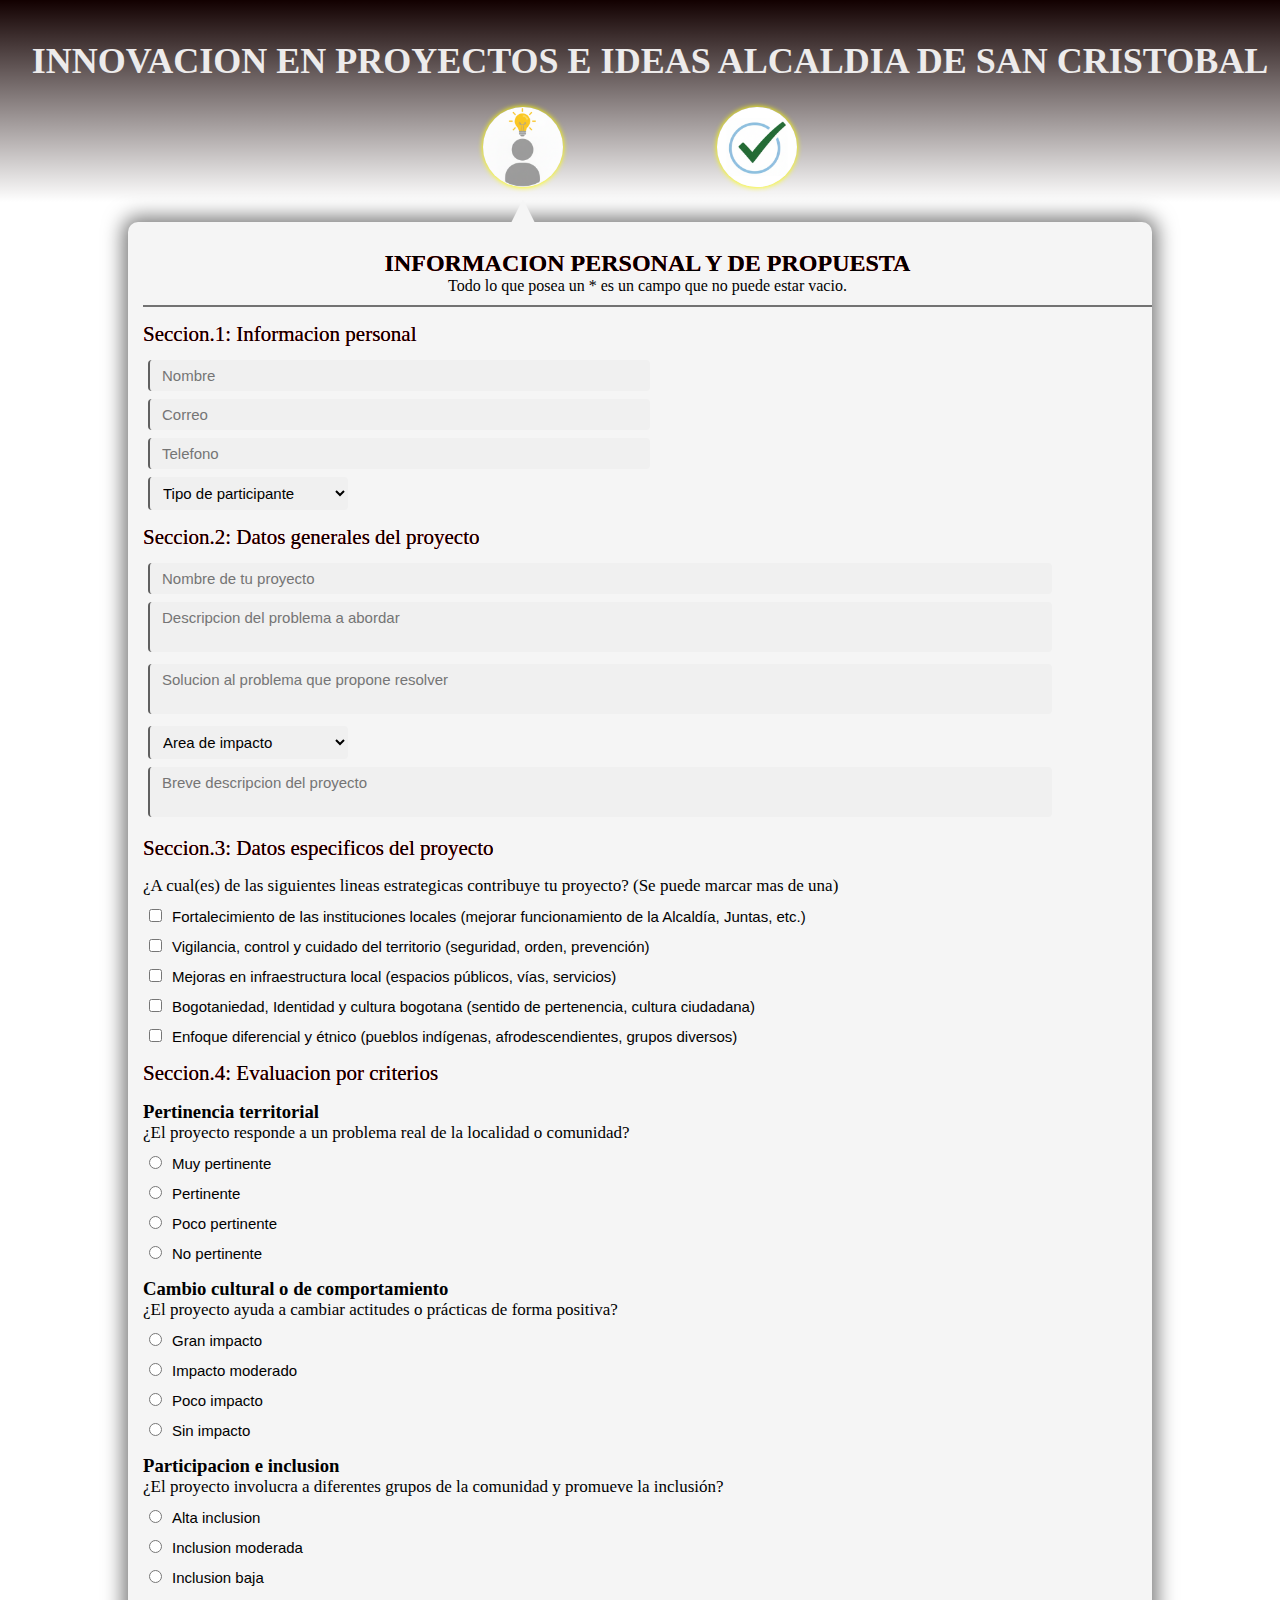
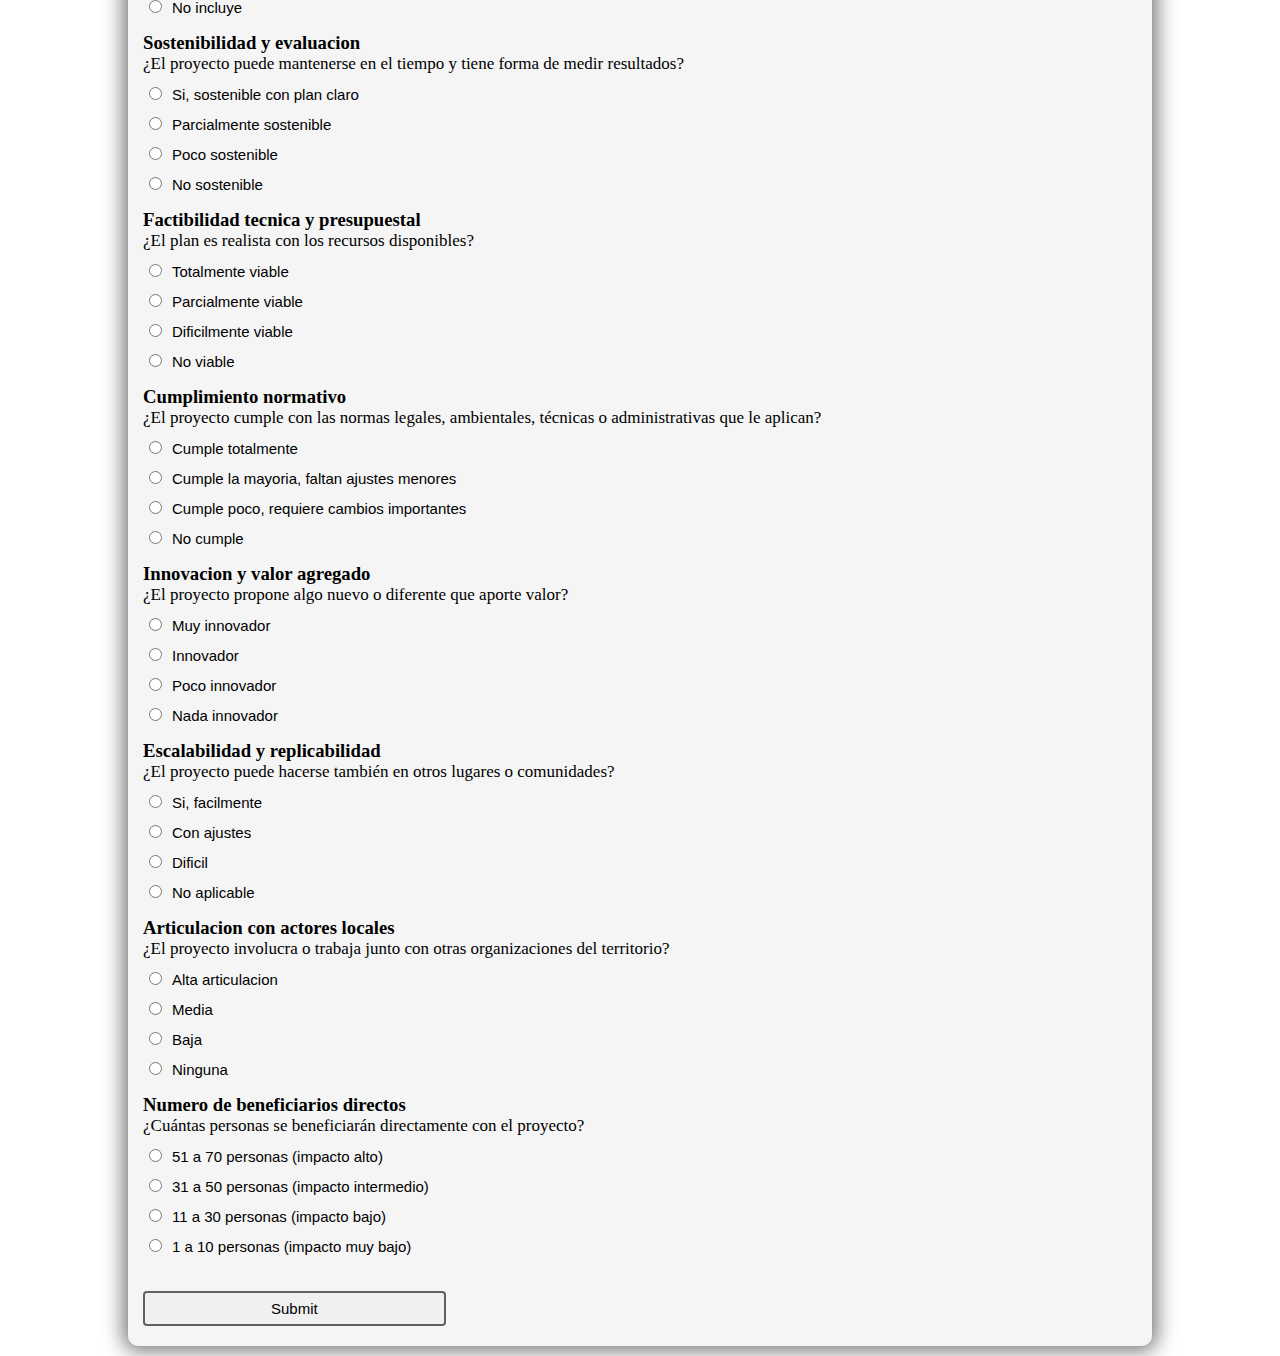
<file: ALCALDIA/PRUEBA PARA ALCALDIA/Formulario/index.html>
<!DOCTYPE html>
<html lang="es">
<head>
    <meta charset="UTF-8">
    <meta name="viewport" content="width=device-width, initial-scale=1.0">
    <title>Formulario Innovacion</title>
    <link rel="stylesheet" href="styles.css">
    <script src="motion.js" defer></script>
</head>
<body>
    <div class="box_1">
        <div class="box_box">
            <h1>INNOVACION EN PROYECTOS E IDEAS ALCALDIA DE SAN CRISTOBAL</h1>
            <img src="imagenes/pensador.png" alt="Img info personal/propuesta" class="img_1">
            <img src="imagenes/check.png" alt="Img check"class="img_2">
        </div>
    </div>
    <div class="box_2">
        <form class="form_1" id="surveyForm">
            <div class="header_form">
                <h2>INFORMACION PERSONAL Y DE PROPUESTA </h2>
                <p>Todo lo que posea un * es un campo que no puede estar vacio.</p>
            </div>
            <p class="secciones">Seccion.1: Informacion personal</p>
            <div class="form_input">
                <input type="text" name="nombre" placeholder="Nombre" required>
            </div>
            <div class="form_input">
                <input type="email" name="correo" placeholder="Correo" required>
            </div>
            <div class="form_input">
                <input type="number" name="telefono" placeholder="Telefono" minlength="10" required>
            </div>
            <div class="form_input">
                <select name="tipo_participante" required>
                    <option value="" disabled selected>Tipo de participante</option>
                    <option value="contratista">Contratista</option>
                    <option value="planta">Planta</option>
                    <option value="ciudadano">Ciudadano</option>
                </select>
            </div>
            <p class="secciones">Seccion.2: Datos generales del proyecto</p>
            <div class="form_input">
                <input class="input_2" type="text" name="nombre_proyecto" placeholder="Nombre de tu proyecto" required>
            </div>
            <div class="form_input">
                <textarea class="input_2" name="descripcion_problema" placeholder="Descripcion del problema a abordar" required></textarea>
            </div>
            <div class="form_input">
                <textarea class="input_2" name="solucion_propuesta" placeholder="Solucion al problema que propone resolver" required></textarea>
            </div>
            <div class="form_input">
                <select name="medicion_impacto" required>
                    <option value="" disabled selected>Area de impacto</option>
                    <option value="inclusion_social">Inclusion social</option>
                    <option value="digitalizacion">Digitalizacion o entorno tecnologico</option>
                    <option value="convivencia_ciudadana">Convivencia ciudadana</option>
                    <option value="sostenibilidad_ambiental">Sostenibilidad ambiental</option>
                    <option value="cultura">Cultura</option>
                    <option value="identidad_local">Identidad local</option>
                </select>
            </div>
            <div class="form_input">
                <textarea class="input_2" name="resumen_proyecto" placeholder="Breve descripcion del proyecto" maxlength="500" required></textarea>
            </div>
            <p class="secciones">Seccion.3: Datos especificos del proyecto</p>
            <p class="help_guide">¿A cual(es) de las siguientes lineas estrategicas contribuye tu proyecto? (Se puede marcar mas de una)</p>
            <div class="form_input">
                <input class="checkbox" value="inst_locales"type="checkbox" name="inst_locales" id="option_a">
                <label for="option_a">Fortalecimiento de las instituciones locales (mejorar funcionamiento de la Alcaldía, Juntas, etc.)</label>
            </div>
            <div class="form_input">
                <input class="checkbox" value="vig_ctrl_territorio"type="checkbox" name="vig_ctrl_territorio" id="option_b">
                <label for="option_b">Vigilancia, control y cuidado del territorio (seguridad, orden, prevención)</label>
            </div>
            <div class="form_input">
                <input class="checkbox" value="infraestructura"type="checkbox" name="infraestructura" id="option_c">
                <label for="option_c">Mejoras en infraestructura local (espacios públicos, vías, servicios)</label>
            </div>
            <div class="form_input">
                <input class="checkbox" value="convivencia_cultura"type="checkbox" name="convivencia_cultura" id="option_d">
                <label for="option_d">Bogotaniedad, Identidad y cultura bogotana (sentido de pertenencia, cultura ciudadana)</label>
            </div>
            <div class="form_input">
                <input class="checkbox" value="enf_etnico"type="checkbox" name="enf_etnico" id="option_e">
                <label for="option_e">Enfoque diferencial y étnico (pueblos indígenas, afrodescendientes, grupos diversos)</label>
            </div>
            <p class="secciones">Seccion.4: Evaluacion por criterios</p>

            <h3>Pertinencia territorial</h3>
            <p class="help_guide_2">¿El proyecto responde a un problema real de la localidad o comunidad?</p>
            <div class="form_input">
                <input class= "checkbox" type="radio" id="opt_1" name="respuesta_unica" value="4" required>
                <label for="opt_1">Muy pertinente</label>
            </div>
            <div class="form_input">
                <input class= "checkbox" type="radio" id="opt_2" name="respuesta_unica" value="3">
                <label for="opt_2">Pertinente</label>
            </div>
            <div class="form_input">
                <input class= "checkbox" type="radio" id="opt_3" name="respuesta_unica" value="2">
                <label for="opt_3">Poco pertinente</label>
            </div>
            <div class="form_input">
                <input class= "checkbox" type="radio" id="opt_4" name="respuesta_unica" value="1">
                <label for="opt_4">No pertinente</label>
            </div>

            <h3>Cambio cultural o de comportamiento</h3>
            <p class="help_guide_2">¿El proyecto ayuda a cambiar actitudes o prácticas de forma positiva?</p>
            <div class="form_input">
                <input class= "checkbox" type="radio" id="opc_1" name="respuesta_unica_2" value="4" required>
                <label for="opc_1">Gran impacto</label>
            </div>
            <div class="form_input">
                <input class= "checkbox" type="radio" id="opc_2" name="respuesta_unica_2" value="3">
                <label for="opc_2">Impacto moderado</label>
            </div>
            <div class="form_input">
                <input class= "checkbox" type="radio" id="opc_3" name="respuesta_unica_2" value="2">
                <label for="opc_3">Poco impacto</label>
            </div>
            <div class="form_input">
                <input class= "checkbox" type="radio" id="opc_4" name="respuesta_unica_2" value="1">
                <label for="opc_4">Sin impacto</label>
            </div>

            <h3>Participacion e inclusion</h3>
            <p class="help_guide_2">¿El proyecto involucra a diferentes grupos de la comunidad y promueve la inclusión?</p>
            <div class="form_input">
                <input class= "checkbox" type="radio" id="op_1" name="respuesta_unica_3" value="4" required>
                <label for="op_1">Alta inclusion</label>
            </div>
            <div class="form_input">
                <input class= "checkbox" type="radio" id="op_2" name="respuesta_unica_3" value="3">
                <label for="op_2">Inclusion moderada</label>
            </div>
            <div class="form_input">
                <input class= "checkbox" type="radio" id="op_3" name="respuesta_unica_3" value="2">
                <label for="op_3">Inclusion baja</label>
            </div>
            <div class="form_input">
                <input class= "checkbox" type="radio" id="op_4" name="respuesta_unica_3" value="1">
                <label for="op_4">No incluye</label>
            </div>

            <h3>Sostenibilidad y evaluacion</h3>
            <p class="help_guide_2">¿El proyecto puede mantenerse en el tiempo y tiene forma de medir resultados?</p>
            <div class="form_input">
                <input class= "checkbox" type="radio" id="op_1_2" name="respuesta_unica_4" value="4" required>
                <label for="op_1_2">Si, sostenible con plan claro</label>
            </div>
            <div class="form_input">
                <input class= "checkbox" type="radio" id="op_2_2" name="respuesta_unica_4" value="3">
                <label for="op_2_2">Parcialmente sostenible</label>
            </div>
            <div class="form_input">
                <input class= "checkbox" type="radio" id="op_3_2" name="respuesta_unica_4" value="2">
                <label for="op_3_2">Poco sostenible</label>
            </div>
            <div class="form_input">
                <input class= "checkbox" type="radio" id="op_4_2" name="respuesta_unica_4" value="1">
                <label for="op_4_2">No sostenible</label>
            </div>

            <h3>Factibilidad tecnica y presupuestal</h3>
            <p class="help_guide_2">¿El plan es realista con los recursos disponibles?</p>
            <div class="form_input">
                <input class= "checkbox" type="radio" id="op_1_3" name="respuesta_unica_5" value="4" required>
                <label for="op_1_3">Totalmente viable</label>
            </div>
            <div class="form_input">
                <input class= "checkbox" type="radio" id="op_2_3" name="respuesta_unica_5" value="3">
                <label for="op_2_3">Parcialmente viable</label>
            </div>
            <div class="form_input">
                <input class= "checkbox" type="radio" id="op_3_3" name="respuesta_unica_5" value="2">
                <label for="op_3_3">Dificilmente viable</label>
            </div>
            <div class="form_input">
                <input class= "checkbox" type="radio" id="op_4_3" name="respuesta_unica_5" value="1">
                <label for="op_4_3">No viable</label>
            </div>

            <h3>Cumplimiento normativo</h3>
            <p class="help_guide_2">¿El proyecto cumple con las normas legales, ambientales, técnicas o administrativas que le aplican?</p>
            <div class="form_input">
                <input class= "checkbox" type="radio" id="op_1_4" name="respuesta_unica_6" value="4" required>
                <label for="op_1_4">Cumple totalmente</label>
            </div>
            <div class="form_input">
                <input class= "checkbox" type="radio" id="op_2_4" name="respuesta_unica_6" value="3">
                <label for="op_2_4">Cumple la mayoria, faltan ajustes menores</label>
            </div>
            <div class="form_input">
                <input class= "checkbox" type="radio" id="op_3_4" name="respuesta_unica_6" value="2">
                <label for="op_3_4">Cumple poco, requiere cambios importantes</label>
            </div>
            <div class="form_input">
                <input class= "checkbox" type="radio" id="op_4_4" name="respuesta_unica_6" value="1">
                <label for="op_4_4">No cumple</label>
            </div>

            <h3>Innovacion y valor agregado</h3>
            <p class="help_guide_2">¿El proyecto propone algo nuevo o diferente que aporte valor?</p>
            <div class="form_input">
                <input class= "checkbox" type="radio" id="op_1_5" name="respuesta_unica_7" value="4" required>
                <label for="op_1_5">Muy innovador</label>
            </div>
            <div class="form_input">
                <input class= "checkbox" type="radio" id="op_2_5" name="respuesta_unica_7" value="3">
                <label for="op_2_5">Innovador</label>
            </div>
            <div class="form_input">
                <input class= "checkbox" type="radio" id="op_3_5" name="respuesta_unica_7" value="2">
                <label for="op_3_5">Poco innovador</label>
            </div>
            <div class="form_input">
                <input class= "checkbox" type="radio" id="op_4_5" name="respuesta_unica_7" value="1">
                <label for="op_4_5">Nada innovador</label>
            </div>

            <h3>Escalabilidad y replicabilidad</h3>
            <p class="help_guide_2">¿El proyecto puede hacerse también en otros lugares o comunidades?</p>
            <div class="form_input">
                <input class= "checkbox" type="radio" id="op_1_6" name="respuesta_unica_8" value="4" required>
                <label for="op_1_6">Si, facilmente</label>
            </div>
            <div class="form_input">
                <input class= "checkbox" type="radio" id="op_2_6" name="respuesta_unica_8" value="3">
                <label for="op_2_6">Con ajustes</label>
            </div>
            <div class="form_input">
                <input class= "checkbox" type="radio" id="op_3_6" name="respuesta_unica_8" value="2">
                <label for="op_3_6">Dificil</label>
            </div>
            <div class="form_input">
                <input class= "checkbox" type="radio" id="op_4_6" name="respuesta_unica_8" value="1">
                <label for="op_4_6">No aplicable</label>
            </div>

            <h3>Articulacion con actores locales</h3>
            <p class="help_guide_2">¿El proyecto involucra o trabaja junto con otras organizaciones del territorio?</p>
            <div class="form_input">
                <input class= "checkbox" type="radio" id="op_1_7" name="respuesta_unica_9" value="4" required>
                <label for="op_1_7">Alta articulacion</label>
            </div>
            <div class="form_input">
                <input class= "checkbox" type="radio" id="op_2_7" name="respuesta_unica_9" value="3">
                <label for="op_2_7">Media</label>
            </div>
            <div class="form_input">
                <input class= "checkbox" type="radio" id="op_3_7" name="respuesta_unica_9" value="2">
                <label for="op_3_7">Baja</label>
            </div>
            <div class="form_input">
                <input class= "checkbox" type="radio" id="op_4_7" name="respuesta_unica_9" value="1">
                <label for="op_4_7">Ninguna</label>
            </div>

            <h3>Numero de beneficiarios directos</h3>
            <p class="help_guide_2">¿Cuántas personas se beneficiarán directamente con el proyecto?</p>
            <div class="form_input">
                <input class= "checkbox" type="radio" id="op_1_8" name="respuesta_unica_10" value="4" required>
                <label for="op_1_8">51 a 70 personas (impacto alto)</label>
            </div>
            <div class="form_input">
                <input class= "checkbox" type="radio" id="op_2_8" name="respuesta_unica_10" value="3">
                <label for="op_2_8">31 a 50 personas (impacto intermedio)</label>
            </div>
            <div class="form_input">
                <input class= "checkbox" type="radio" id="op_3_8" name="respuesta_unica_10" value="2">
                <label for="op_3_8">11 a 30 personas (impacto bajo)</label>
            </div>
            <div class="form_input">
                <input class= "checkbox" type="radio" id="op_4_8" name="respuesta_unica_10" value="1">
                <label for="op_4_8">1 a 10 personas (impacto muy bajo)</label>
            </div>

            <div class="submit">
                <input class="submit_1" type="submit"> 
            </div>
        </form>
    </div>
</body>
</html>
</file>
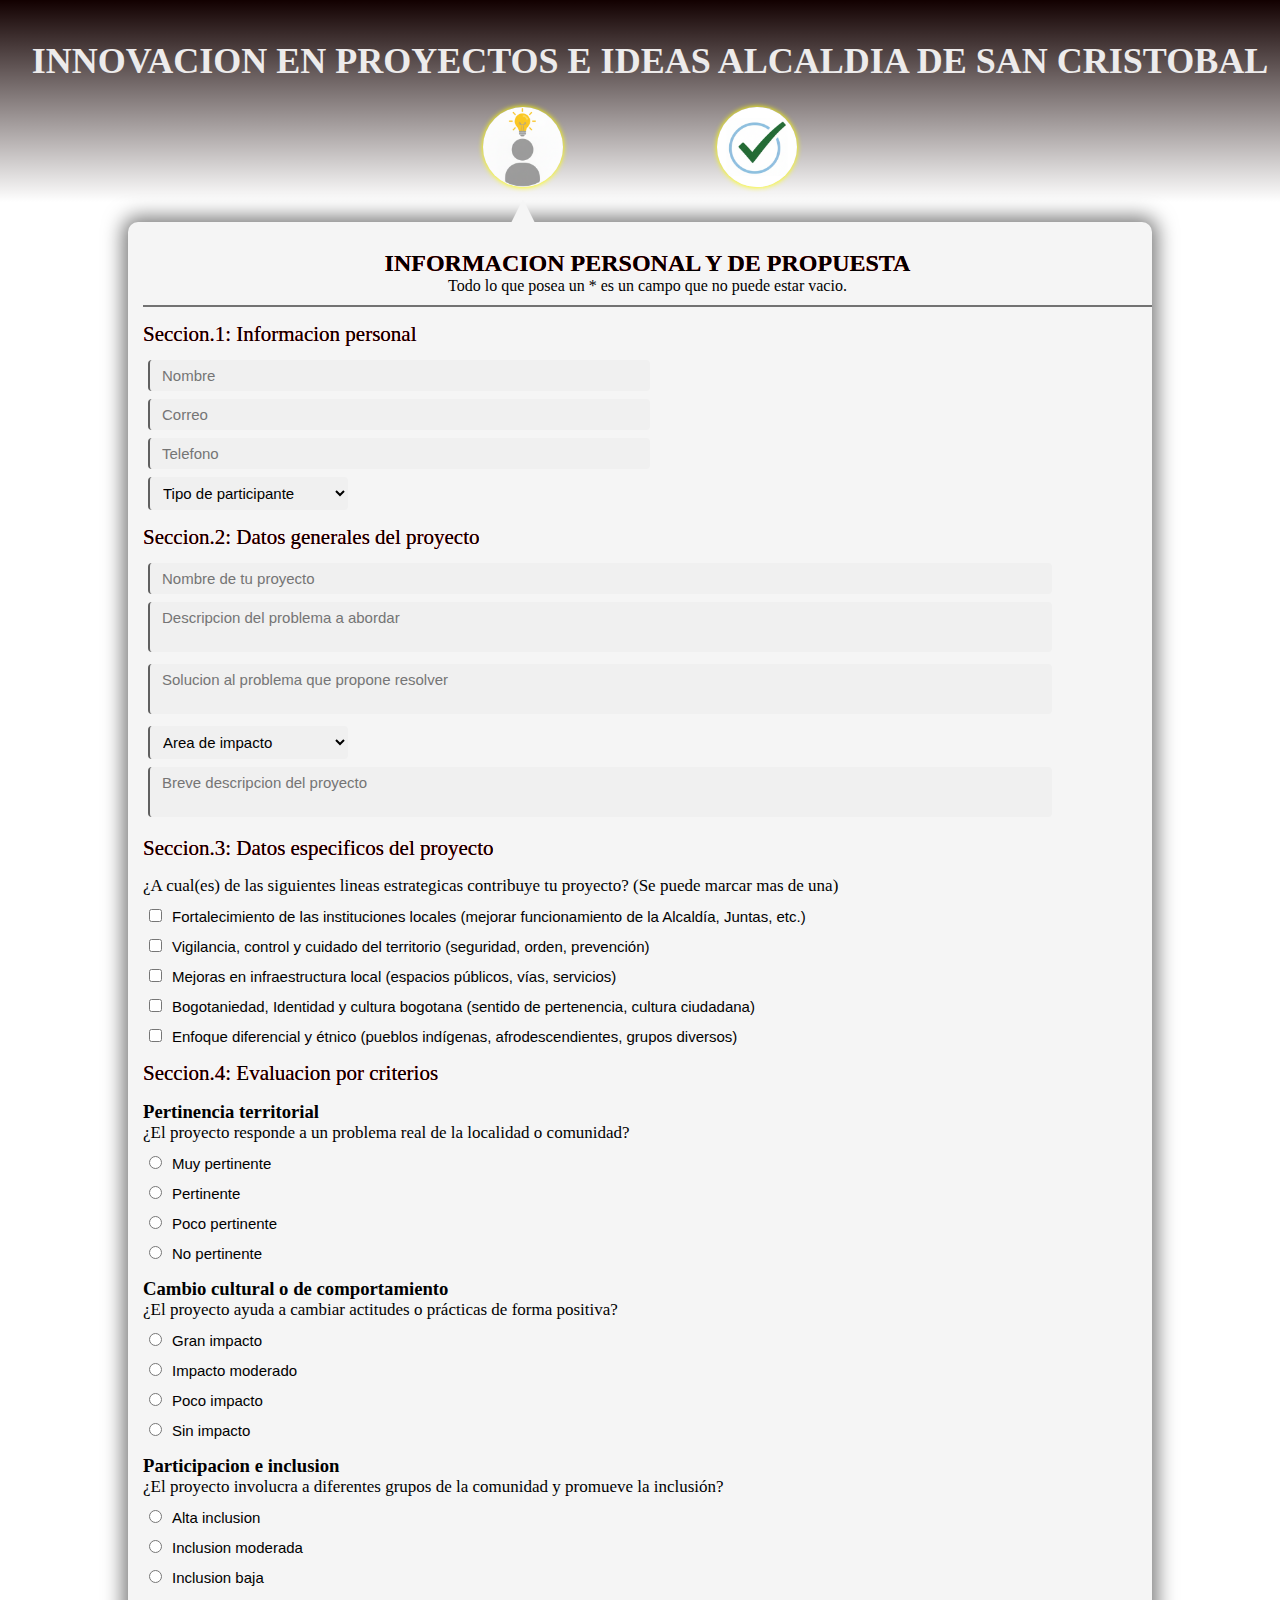
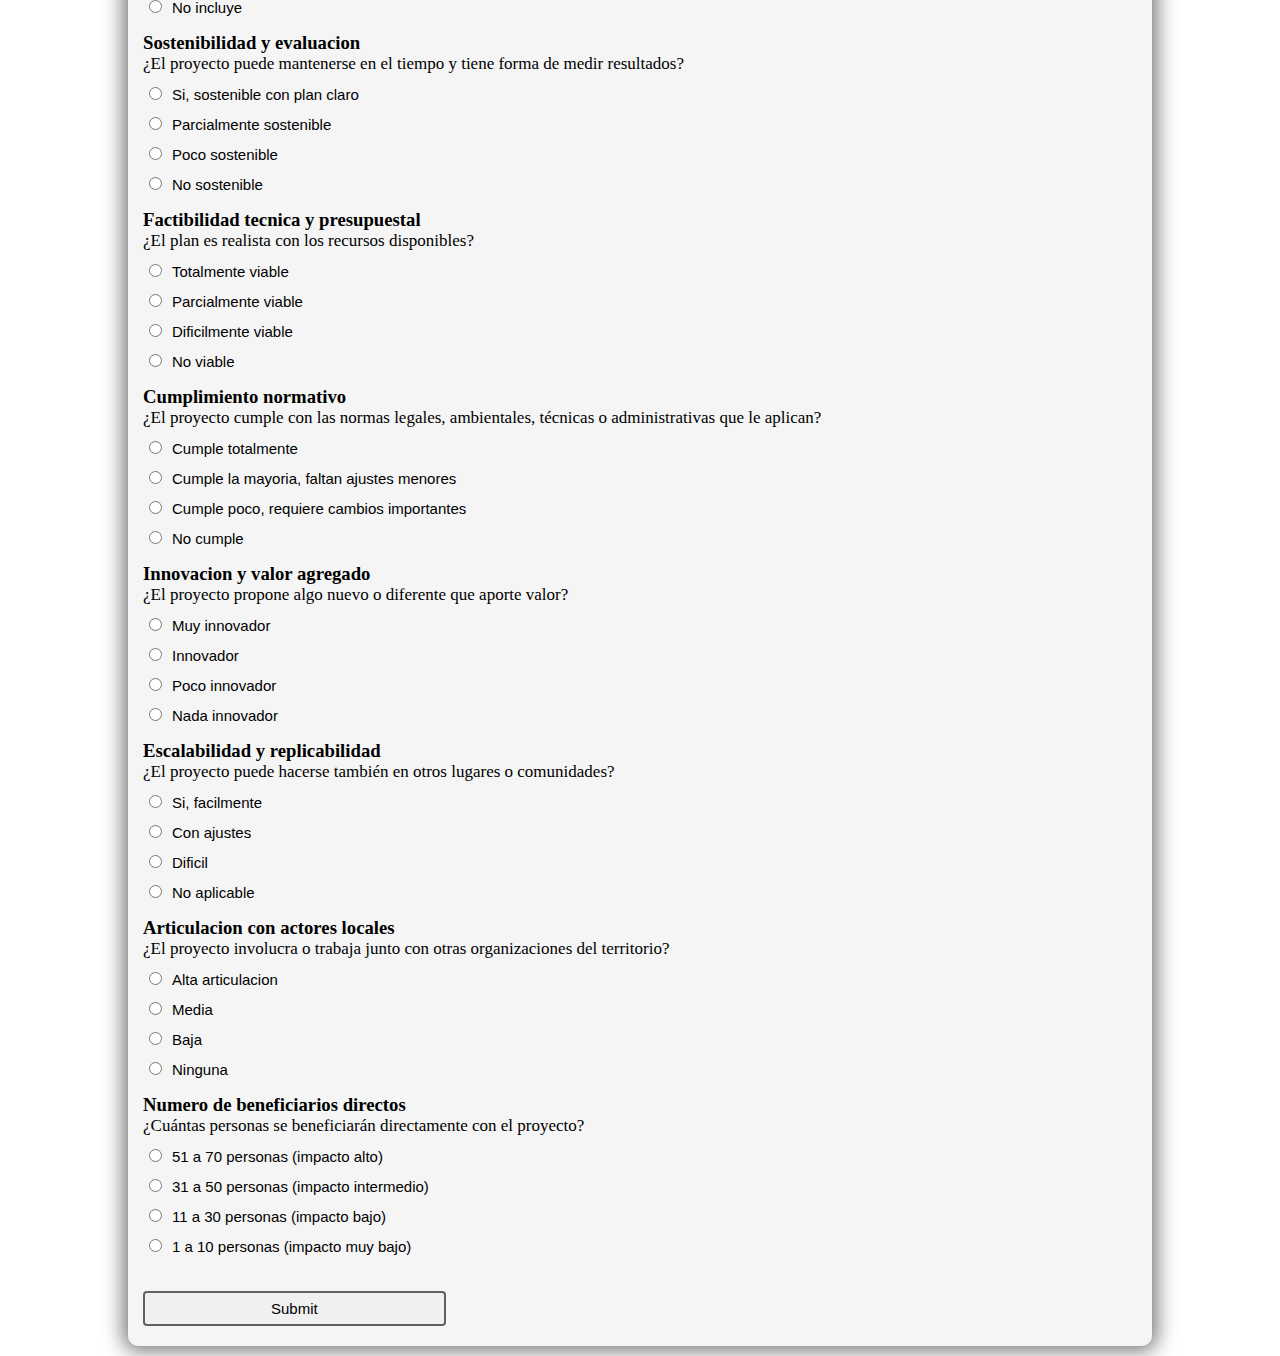
<file: DJANGO/blog/templates/index.html>
<!DOCTYPE html>
<html lang="es">
<head>
    <meta charset="UTF-8">
    <meta name="viewport" content="width=device-width, initial-scale=1.0">
    <title>Formulario Innovacion</title>
    <link rel="stylesheet" href="../static/css/styles_i.css">
    <script src="../static/js/motion_i.js" defer></script>
</head>
<body>
    <div class="box_1">
        <div class="box_box">
            <h1>INNOVACION EN PROYECTOS E IDEAS ALCALDIA DE SAN CRISTOBAL</h1>
            <img src="../static/imagenes/pensador.png" alt="Img info personal/propuesta" class="img_1">
            <img src="../static/imagenes/check.png" alt="Img check"class="img_2">
        </div>
    </div>
    <div class="box_2">
        <form class="form_1" id="surveyForm">
            <div class="header_form">
                <h2>INFORMACION PERSONAL Y DE PROPUESTA </h2>
                <p>Todo lo que posea un * es un campo que no puede estar vacio.</p>
            </div>
            <p class="secciones">Seccion.1: Informacion personal</p>
            <div class="form_input">
                <input type="text" name="nombre" placeholder="Nombre" required>
            </div>
            <div class="form_input">
                <input type="email" name="correo" placeholder="Correo" required>
            </div>
            <div class="form_input">
                <input type="number" name="telefono" placeholder="Telefono" minlength="10" required>
            </div>
            <div class="form_input">
                <select name="tipo_participante" required>
                    <option value="" disabled selected>Tipo de participante</option>
                    <option value="contratista">Contratista</option>
                    <option value="planta">Planta</option>
                    <option value="ciudadano">Ciudadano</option>
                </select>
            </div>
            <p class="secciones">Seccion.2: Datos generales del proyecto</p>
            <div class="form_input">
                <input class="input_2" type="text" name="nombre_proyecto" placeholder="Nombre de tu proyecto" required>
            </div>
            <div class="form_input">
                <textarea class="input_2" name="descripcion_problema" placeholder="Descripcion del problema a abordar" required></textarea>
            </div>
            <div class="form_input">
                <textarea class="input_2" name="solucion_propuesta" placeholder="Solucion al problema que propone resolver" required></textarea>
            </div>
            <div class="form_input">
                <select name="medicion_impacto" required>
                    <option value="" disabled selected>Area de impacto</option>
                    <option value="inclusion_social">Inclusion social</option>
                    <option value="digitalizacion">Digitalizacion o entorno tecnologico</option>
                    <option value="convivencia_ciudadana">Convivencia ciudadana</option>
                    <option value="sostenibilidad_ambiental">Sostenibilidad ambiental</option>
                    <option value="cultura">Cultura</option>
                    <option value="identidad_local">Identidad local</option>
                </select>
            </div>
            <div class="form_input">
                <textarea class="input_2" name="resumen_proyecto" placeholder="Breve descripcion del proyecto" maxlength="500" required></textarea>
            </div>
            <p class="secciones">Seccion.3: Datos especificos del proyecto</p>
            <p class="help_guide">¿A cual(es) de las siguientes lineas estrategicas contribuye tu proyecto? (Se puede marcar mas de una)</p>
            <div class="form_input">
                <input class="checkbox" value="inst_locales"type="checkbox" name="inst_locales" id="option_a">
                <label for="option_a">Fortalecimiento de las instituciones locales (mejorar funcionamiento de la Alcaldía, Juntas, etc.)</label>
            </div>
            <div class="form_input">
                <input class="checkbox" value="vig_ctrl_territorio"type="checkbox" name="vig_ctrl_territorio" id="option_b">
                <label for="option_b">Vigilancia, control y cuidado del territorio (seguridad, orden, prevención)</label>
            </div>
            <div class="form_input">
                <input class="checkbox" value="infraestructura"type="checkbox" name="infraestructura" id="option_c">
                <label for="option_c">Mejoras en infraestructura local (espacios públicos, vías, servicios)</label>
            </div>
            <div class="form_input">
                <input class="checkbox" value="convivencia_cultura"type="checkbox" name="convivencia_cultura" id="option_d">
                <label for="option_d">Bogotaniedad, Identidad y cultura bogotana (sentido de pertenencia, cultura ciudadana)</label>
            </div>
            <div class="form_input">
                <input class="checkbox" value="enf_etnico"type="checkbox" name="enf_etnico" id="option_e">
                <label for="option_e">Enfoque diferencial y étnico (pueblos indígenas, afrodescendientes, grupos diversos)</label>
            </div>
            <p class="secciones">Seccion.4: Evaluacion por criterios</p>

            <h3>Pertinencia territorial</h3>
            <p class="help_guide_2">¿El proyecto responde a un problema real de la localidad o comunidad?</p>
            <div class="form_input">
                <input class= "checkbox" type="radio" id="opt_1" name="respuesta_unica" value="4" required>
                <label for="opt_1">Muy pertinente</label>
            </div>
            <div class="form_input">
                <input class= "checkbox" type="radio" id="opt_2" name="respuesta_unica" value="3">
                <label for="opt_2">Pertinente</label>
            </div>
            <div class="form_input">
                <input class= "checkbox" type="radio" id="opt_3" name="respuesta_unica" value="2">
                <label for="opt_3">Poco pertinente</label>
            </div>
            <div class="form_input">
                <input class= "checkbox" type="radio" id="opt_4" name="respuesta_unica" value="1">
                <label for="opt_4">No pertinente</label>
            </div>

            <h3>Cambio cultural o de comportamiento</h3>
            <p class="help_guide_2">¿El proyecto ayuda a cambiar actitudes o prácticas de forma positiva?</p>
            <div class="form_input">
                <input class= "checkbox" type="radio" id="opc_1" name="respuesta_unica_2" value="4" required>
                <label for="opc_1">Gran impacto</label>
            </div>
            <div class="form_input">
                <input class= "checkbox" type="radio" id="opc_2" name="respuesta_unica_2" value="3">
                <label for="opc_2">Impacto moderado</label>
            </div>
            <div class="form_input">
                <input class= "checkbox" type="radio" id="opc_3" name="respuesta_unica_2" value="2">
                <label for="opc_3">Poco impacto</label>
            </div>
            <div class="form_input">
                <input class= "checkbox" type="radio" id="opc_4" name="respuesta_unica_2" value="1">
                <label for="opc_4">Sin impacto</label>
            </div>

            <h3>Participacion e inclusion</h3>
            <p class="help_guide_2">¿El proyecto involucra a diferentes grupos de la comunidad y promueve la inclusión?</p>
            <div class="form_input">
                <input class= "checkbox" type="radio" id="op_1" name="respuesta_unica_3" value="4" required>
                <label for="op_1">Alta inclusion</label>
            </div>
            <div class="form_input">
                <input class= "checkbox" type="radio" id="op_2" name="respuesta_unica_3" value="3">
                <label for="op_2">Inclusion moderada</label>
            </div>
            <div class="form_input">
                <input class= "checkbox" type="radio" id="op_3" name="respuesta_unica_3" value="2">
                <label for="op_3">Inclusion baja</label>
            </div>
            <div class="form_input">
                <input class= "checkbox" type="radio" id="op_4" name="respuesta_unica_3" value="1">
                <label for="op_4">No incluye</label>
            </div>

            <h3>Sostenibilidad y evaluacion</h3>
            <p class="help_guide_2">¿El proyecto puede mantenerse en el tiempo y tiene forma de medir resultados?</p>
            <div class="form_input">
                <input class= "checkbox" type="radio" id="op_1_2" name="respuesta_unica_4" value="4" required>
                <label for="op_1_2">Si, sostenible con plan claro</label>
            </div>
            <div class="form_input">
                <input class= "checkbox" type="radio" id="op_2_2" name="respuesta_unica_4" value="3">
                <label for="op_2_2">Parcialmente sostenible</label>
            </div>
            <div class="form_input">
                <input class= "checkbox" type="radio" id="op_3_2" name="respuesta_unica_4" value="2">
                <label for="op_3_2">Poco sostenible</label>
            </div>
            <div class="form_input">
                <input class= "checkbox" type="radio" id="op_4_2" name="respuesta_unica_4" value="1">
                <label for="op_4_2">No sostenible</label>
            </div>

            <h3>Factibilidad tecnica y presupuestal</h3>
            <p class="help_guide_2">¿El plan es realista con los recursos disponibles?</p>
            <div class="form_input">
                <input class= "checkbox" type="radio" id="op_1_3" name="respuesta_unica_5" value="4" required>
                <label for="op_1_3">Totalmente viable</label>
            </div>
            <div class="form_input">
                <input class= "checkbox" type="radio" id="op_2_3" name="respuesta_unica_5" value="3">
                <label for="op_2_3">Parcialmente viable</label>
            </div>
            <div class="form_input">
                <input class= "checkbox" type="radio" id="op_3_3" name="respuesta_unica_5" value="2">
                <label for="op_3_3">Dificilmente viable</label>
            </div>
            <div class="form_input">
                <input class= "checkbox" type="radio" id="op_4_3" name="respuesta_unica_5" value="1">
                <label for="op_4_3">No viable</label>
            </div>

            <h3>Cumplimiento normativo</h3>
            <p class="help_guide_2">¿El proyecto cumple con las normas legales, ambientales, técnicas o administrativas que le aplican?</p>
            <div class="form_input">
                <input class= "checkbox" type="radio" id="op_1_4" name="respuesta_unica_6" value="4" required>
                <label for="op_1_4">Cumple totalmente</label>
            </div>
            <div class="form_input">
                <input class= "checkbox" type="radio" id="op_2_4" name="respuesta_unica_6" value="3">
                <label for="op_2_4">Cumple la mayoria, faltan ajustes menores</label>
            </div>
            <div class="form_input">
                <input class= "checkbox" type="radio" id="op_3_4" name="respuesta_unica_6" value="2">
                <label for="op_3_4">Cumple poco, requiere cambios importantes</label>
            </div>
            <div class="form_input">
                <input class= "checkbox" type="radio" id="op_4_4" name="respuesta_unica_6" value="1">
                <label for="op_4_4">No cumple</label>
            </div>

            <h3>Innovacion y valor agregado</h3>
            <p class="help_guide_2">¿El proyecto propone algo nuevo o diferente que aporte valor?</p>
            <div class="form_input">
                <input class= "checkbox" type="radio" id="op_1_5" name="respuesta_unica_7" value="4" required>
                <label for="op_1_5">Muy innovador</label>
            </div>
            <div class="form_input">
                <input class= "checkbox" type="radio" id="op_2_5" name="respuesta_unica_7" value="3">
                <label for="op_2_5">Innovador</label>
            </div>
            <div class="form_input">
                <input class= "checkbox" type="radio" id="op_3_5" name="respuesta_unica_7" value="2">
                <label for="op_3_5">Poco innovador</label>
            </div>
            <div class="form_input">
                <input class= "checkbox" type="radio" id="op_4_5" name="respuesta_unica_7" value="1">
                <label for="op_4_5">Nada innovador</label>
            </div>

            <h3>Escalabilidad y replicabilidad</h3>
            <p class="help_guide_2">¿El proyecto puede hacerse también en otros lugares o comunidades?</p>
            <div class="form_input">
                <input class= "checkbox" type="radio" id="op_1_6" name="respuesta_unica_8" value="4" required>
                <label for="op_1_6">Si, facilmente</label>
            </div>
            <div class="form_input">
                <input class= "checkbox" type="radio" id="op_2_6" name="respuesta_unica_8" value="3">
                <label for="op_2_6">Con ajustes</label>
            </div>
            <div class="form_input">
                <input class= "checkbox" type="radio" id="op_3_6" name="respuesta_unica_8" value="2">
                <label for="op_3_6">Dificil</label>
            </div>
            <div class="form_input">
                <input class= "checkbox" type="radio" id="op_4_6" name="respuesta_unica_8" value="1">
                <label for="op_4_6">No aplicable</label>
            </div>

            <h3>Articulacion con actores locales</h3>
            <p class="help_guide_2">¿El proyecto involucra o trabaja junto con otras organizaciones del territorio?</p>
            <div class="form_input">
                <input class= "checkbox" type="radio" id="op_1_7" name="respuesta_unica_9" value="4" required>
                <label for="op_1_7">Alta articulacion</label>
            </div>
            <div class="form_input">
                <input class= "checkbox" type="radio" id="op_2_7" name="respuesta_unica_9" value="3">
                <label for="op_2_7">Media</label>
            </div>
            <div class="form_input">
                <input class= "checkbox" type="radio" id="op_3_7" name="respuesta_unica_9" value="2">
                <label for="op_3_7">Baja</label>
            </div>
            <div class="form_input">
                <input class= "checkbox" type="radio" id="op_4_7" name="respuesta_unica_9" value="1">
                <label for="op_4_7">Ninguna</label>
            </div>

            <h3>Numero de beneficiarios directos</h3>
            <p class="help_guide_2">¿Cuántas personas se beneficiarán directamente con el proyecto?</p>
            <div class="form_input">
                <input class= "checkbox" type="radio" id="op_1_8" name="respuesta_unica_10" value="4" required>
                <label for="op_1_8">51 a 70 personas (impacto alto)</label>
            </div>
            <div class="form_input">
                <input class= "checkbox" type="radio" id="op_2_8" name="respuesta_unica_10" value="3">
                <label for="op_2_8">31 a 50 personas (impacto intermedio)</label>
            </div>
            <div class="form_input">
                <input class= "checkbox" type="radio" id="op_3_8" name="respuesta_unica_10" value="2">
                <label for="op_3_8">11 a 30 personas (impacto bajo)</label>
            </div>
            <div class="form_input">
                <input class= "checkbox" type="radio" id="op_4_8" name="respuesta_unica_10" value="1">
                <label for="op_4_8">1 a 10 personas (impacto muy bajo)</label>
            </div>

            <div class="submit">
                <input class="submit_1" type="submit"> 
            </div>
        </form>
    </div>
</body>
</html>
</file>
<file: ALCALDIA/PRUEBA PARA ALCALDIA/Formulario/styles.css>
body{
    margin: 0;
    padding: 0;
    width: 100%;
}

.box_1{

    width: 100%;
    border: 0;
    margin: 0;
    padding-bottom: 10px;
    background-image: url(https://biblored.gov.co/sites/default/files/styles/max_767x767/public/2025-03/whatsapp-image-2024-08-21-at-6.47.39-pm-yobaneth-alexis-pineros-cadena.jpg?itok=HkiZAsYm), url(https://www.sainc.co/wp-content/uploads/2018/12/DJI_0143-e1666042001547.jpg);
    background-position: top;
    text-align:center;
}

.box_box{
    width: 100%;
    border: 0;
    margin: 0;
    padding-bottom:10px;
    background: linear-gradient(#120000,transparent);
    font-size: 18px;
}

.img_1{
    margin-right: 150px;
}

.box_2{
    text-align: center;
    margin: 0;
    padding: 10px 0;
}

.form_1::before{
    content: "";
    position: relative;
    top: -40px;
    left: -125px;
    transform: translateX(-50%);
    border-left: 15px solid transparent;
    border-right: 15px solid transparent;
    border-bottom: 30px solid whitesmoke;
}

.header_form{
    border-bottom: 2px solid #0008;
}

form{
    width: 80%;
    position: relative;
    margin: auto;
    padding-left: 15px;
    padding-bottom: 20px;
    border-radius: 10px;
    background-color: whitesmoke;
    box-sizing: border-box;
    box-shadow: 0 0 20px 5px #0008;
}

.secciones{
    margin: 0;
    margin-top: 15px;
    margin-bottom: 5px;
    text-align: left;
    font-size: 21px;
    text-shadow: 0 0 0.5px red;
}

.help_guide{
    text-align: left;
    margin: 0;
    margin-top: 15px;
    font-size: 17px;
}

.help_guide_2{
    text-align: left;
    margin: 0;
    font-size: 17px;
}

.submit{
    margin-top: 30px;
    padding: 0;
    text-align: left;
}

.submit_1{
    padding: 7px 15px;
    width: 30%;
    border:2px solid #0009;
}

input{
    width: 50%;
    box-sizing: border-box;
    background-color: #efefefef;
    padding: 7px 12px;
    border: none;
    border-left: 2px solid #0009;
    border-radius: 4px;
    margin-top: 5px;
    font-size: 15px;
}

.form_input{
    text-align: left;
    padding-top: 3px;
    padding-left: 5px;
}

.input_2{
    width: 90%;
    box-sizing: border-box;
}

textarea{
    width: 300px;
    box-sizing: border-box;
    background-color: #efefefef;
    padding: 7px 12px;
    border: none;
    border-left: 2px solid #0009;
    border-radius: 4px;
    margin-top: 5px;
    font-size: 15px;
    font-family: Arial;
    overflow: hidden;
    resize: none;
}

select{
    width: 200px;
    box-sizing: border-box;
    padding: 7px 9px;
    border: none;
    border-left: 2px solid #0009;
    background-color: #efefefef;
    border-radius: 4px;
    margin-top: 5px;
    font-size: 15px;
}

.checkbox{
    width: 15px;
    margin: 0;
    margin-top: 10px;
    margin-right: 5px;
}

label{
    font-family: Arial;
    font-size: 15px;
    margin: 0;
    padding: 0;
}

h1{
    text-align: center;
    padding-left: 20px;
    padding-top: 40px;
    margin: 0;
    margin-bottom: 25px;
    color:rgb(237, 235, 235)
}

img{
    width: 80px;
    height: 80px;
    border-radius: 100%;
    margin: 0;
    box-shadow: 0 0 5px 0.5px yellow;
}

h2{
    margin: 0;
    margin-top: 10px;
    text-shadow: 0 0 .2px red;
}

h3{
    text-align: left;
    margin: 0;
    padding: 0;
    margin-top: 15px;


}

p{
    margin: 0;
    margin-bottom: 10px;
}

a{
    text-decoration: none;
}

@media (max-width: 600px) {
  form { 
    width: 95% !important; 
    padding: 10px 15px; 
  }
  h1, h2 {
    font-size: 1.5em; 
  }
  select, textarea {
    width: 100% !important;
    padding: 8px; 
  }
  .checkbox{
    width: 10px;
    padding: 0;
    margin: 0;
    margin-right: 10px;
    margin-top: 10px;
  }
  label{
    display: inline;
  }
  .form_1::before{
    content: "";
    position: relative;
    top: -40px;
    left: -117px;
    transform: translateX(-50%);
    border-left: 15px solid transparent;
    border-right: 15px solid transparent;
    border-bottom: 30px solid whitesmoke;
  }
}

@media (max-width: 1180px) and (min-width: 769px) {
    .box_box {
        display: flex;
        flex-direction: column; 
        align-items: center;
        text-align: center;
        padding-top: 30px;
        padding-bottom: 20px;
    }

    h1 {
        width: 90%; 
        font-size: 30px;
        padding-top: 0;
        margin-bottom: 20px;
    }

    .img_1 {
        margin-right: 50px; 
        width: 70px;
        height: 70px;
    }
    .img_2 {
        margin-left: 50px;
        width: 70px;
        height: 70px;
    }

    form {
        width: 85%;
        padding-left: 15px;
    }

    .form_1::before {
        top: -40px;
        left: 50%; 
        transform: translateX(-50%);
        border-bottom: 30px solid whitesmoke;
    }
    input[type="text"],
    input[type="email"],
    input[type="number"] {
        width: 60%; 
    }
    select {
        width: 250px; 
    }
    .input_2 {
        width: 95%; 
    }
    textarea {
        width: 95%; 
    }
    .form_input {
        padding-left: 10px;
    }
    .checkbox {
        width: 20px; 
    }
    label {
        font-size: 16px;
    }
    .submit {
        text-align: center;
    }
    .submit input[type="submit"] {
        width: 50%;
        padding: 10px 0;
        font-size: 1.2em;
        margin: 20px auto;
        display: block;
    }
}
</file>
<file: DJANGO/blog/static/css/styles_i.css>
body{
    margin: 0;
    padding: 0;
    width: 100%;
}

.box_1{

    width: 100%;
    border: 0;
    margin: 0;
    padding-bottom: 10px;
    background-image: url(https://biblored.gov.co/sites/default/files/styles/max_767x767/public/2025-03/whatsapp-image-2024-08-21-at-6.47.39-pm-yobaneth-alexis-pineros-cadena.jpg?itok=HkiZAsYm), url(https://www.sainc.co/wp-content/uploads/2018/12/DJI_0143-e1666042001547.jpg);
    background-position: top;
    text-align:center;
}

.box_box{
    width: 100%;
    border: 0;
    margin: 0;
    padding-bottom:10px;
    background: linear-gradient(#120000,transparent);
    font-size: 18px;
}

.img_1{
    margin-right: 150px;
}

.box_2{
    text-align: center;
    margin: 0;
    padding: 10px 0;
}

.form_1::before{
    content: "";
    position: relative;
    top: -40px;
    left: -125px;
    transform: translateX(-50%);
    border-left: 15px solid transparent;
    border-right: 15px solid transparent;
    border-bottom: 30px solid whitesmoke;
}

.header_form{
    border-bottom: 2px solid #0008;
}

form{
    width: 80%;
    position: relative;
    margin: auto;
    padding-left: 15px;
    padding-bottom: 20px;
    border-radius: 10px;
    background-color: whitesmoke;
    box-sizing: border-box;
    box-shadow: 0 0 20px 5px #0008;
}

.secciones{
    margin: 0;
    margin-top: 15px;
    margin-bottom: 5px;
    text-align: left;
    font-size: 21px;
    text-shadow: 0 0 0.5px red;
}

.help_guide{
    text-align: left;
    margin: 0;
    margin-top: 15px;
    font-size: 17px;
}

.help_guide_2{
    text-align: left;
    margin: 0;
    font-size: 17px;
}

.submit{
    margin-top: 30px;
    padding: 0;
    text-align: left;
}

.submit_1{
    padding: 7px 15px;
    width: 30%;
    border:2px solid #0009;
}

input{
    width: 50%;
    box-sizing: border-box;
    background-color: #efefefef;
    padding: 7px 12px;
    border: none;
    border-left: 2px solid #0009;
    border-radius: 4px;
    margin-top: 5px;
    font-size: 15px;
}

.form_input{
    text-align: left;
    padding-top: 3px;
    padding-left: 5px;
}

.input_2{
    width: 90%;
    box-sizing: border-box;
}

textarea{
    width: 300px;
    box-sizing: border-box;
    background-color: #efefefef;
    padding: 7px 12px;
    border: none;
    border-left: 2px solid #0009;
    border-radius: 4px;
    margin-top: 5px;
    font-size: 15px;
    font-family: Arial;
    overflow: hidden;
    resize: none;
}

select{
    width: 200px;
    box-sizing: border-box;
    padding: 7px 9px;
    border: none;
    border-left: 2px solid #0009;
    background-color: #efefefef;
    border-radius: 4px;
    margin-top: 5px;
    font-size: 15px;
}

.checkbox{
    width: 15px;
    margin: 0;
    margin-top: 10px;
    margin-right: 5px;
}

label{
    font-family: Arial;
    font-size: 15px;
    margin: 0;
    padding: 0;
}

h1{
    text-align: center;
    padding-left: 20px;
    padding-top: 40px;
    margin: 0;
    margin-bottom: 25px;
    color:rgb(237, 235, 235)
}

img{
    width: 80px;
    height: 80px;
    border-radius: 100%;
    margin: 0;
    box-shadow: 0 0 5px 0.5px yellow;
}

h2{
    margin: 0;
    margin-top: 10px;
    text-shadow: 0 0 .2px red;
}

h3{
    text-align: left;
    margin: 0;
    padding: 0;
    margin-top: 15px;


}

p{
    margin: 0;
    margin-bottom: 10px;
}

a{
    text-decoration: none;
}

@media (max-width: 600px) {
  form { 
    width: 95% !important; 
    padding: 10px 15px; 
  }
  h1, h2 {
    font-size: 1.5em; 
  }
  select, textarea {
    width: 100% !important;
    padding: 8px; 
  }
  .checkbox{
    width: 10px;
    padding: 0;
    margin: 0;
    margin-right: 10px;
    margin-top: 10px;
  }
  label{
    display: inline;
  }
  .form_1::before{
    content: "";
    position: relative;
    top: -40px;
    left: -117px;
    transform: translateX(-50%);
    border-left: 15px solid transparent;
    border-right: 15px solid transparent;
    border-bottom: 30px solid whitesmoke;
  }
}

@media (max-width: 1180px) and (min-width: 769px) {
    .box_box {
        display: flex;
        flex-direction: column; 
        align-items: center;
        text-align: center;
        padding-top: 30px;
        padding-bottom: 20px;
    }

    h1 {
        width: 90%; 
        font-size: 30px;
        padding-top: 0;
        margin-bottom: 20px;
    }

    .img_1 {
        margin-right: 50px; 
        width: 70px;
        height: 70px;
    }
    .img_2 {
        margin-left: 50px;
        width: 70px;
        height: 70px;
    }

    form {
        width: 85%;
        padding-left: 15px;
    }

    .form_1::before {
        top: -40px;
        left: 50%; 
        transform: translateX(-50%);
        border-bottom: 30px solid whitesmoke;
    }
    input[type="text"],
    input[type="email"],
    input[type="number"] {
        width: 60%; 
    }
    select {
        width: 250px; 
    }
    .input_2 {
        width: 95%; 
    }
    textarea {
        width: 95%; 
    }
    .form_input {
        padding-left: 10px;
    }
    .checkbox {
        width: 20px; 
    }
    label {
        font-size: 16px;
    }
    .submit {
        text-align: center;
    }
    .submit input[type="submit"] {
        width: 50%;
        padding: 10px 0;
        font-size: 1.2em;
        margin: 20px auto;
        display: block;
    }
}
</file>
